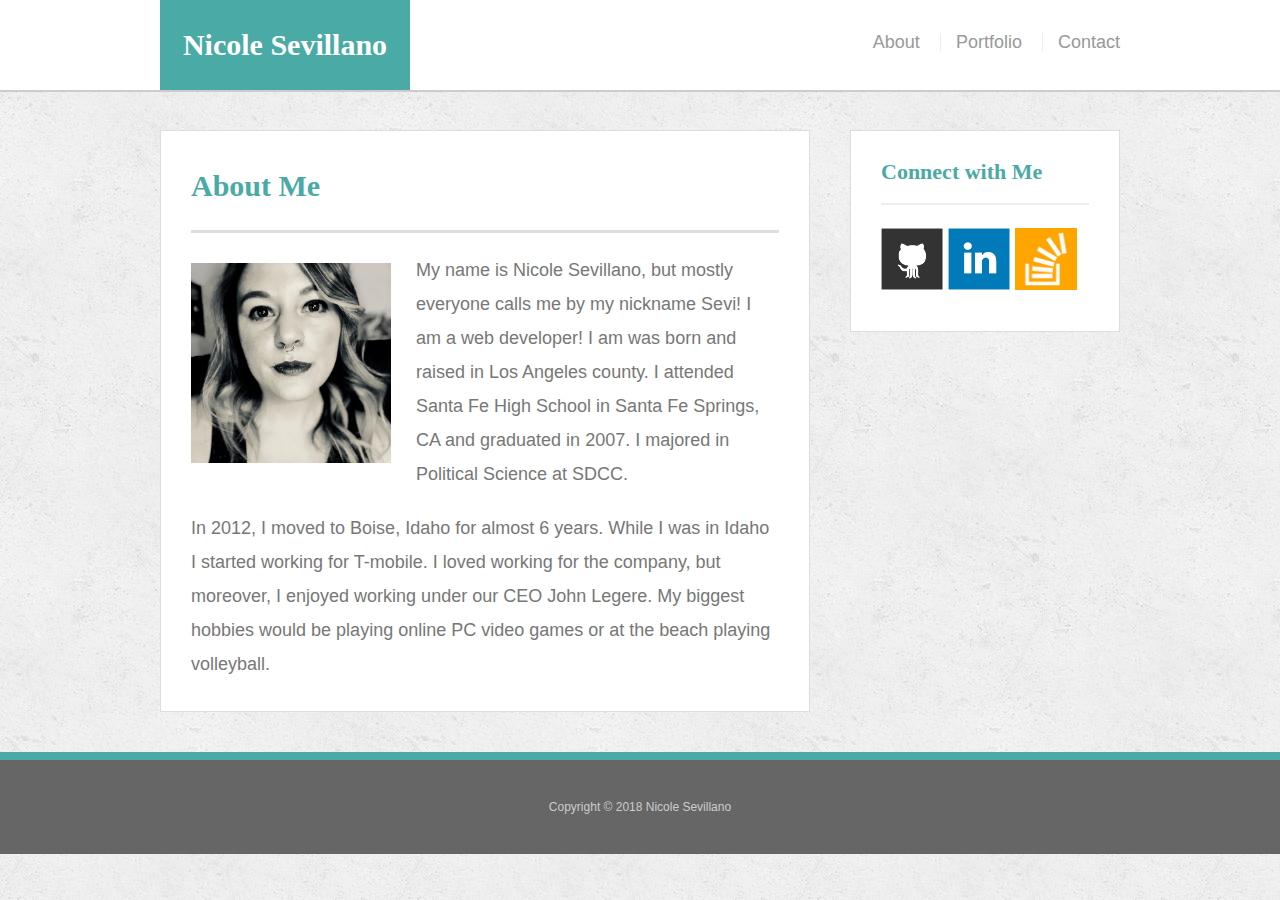
<file: index.html>
<!doctype html>
<html lang="en-us">

<head>
  <meta charset="UTF-8">
  <title>About | Sevi</title>
  <link rel="stylesheet" type="text/css" href="assets/css/reset.css">
  <link rel="stylesheet" type="text/css" href="assets/css/style.css">
</head>

<body>

  <header id="masthead">
    <div class="container">
      <a href="index.html" id="logo">Nicole Sevillano</a>
      <nav>
        <a href="index.html">About</a>
        <a href="portfolio.html">Portfolio</a>
        <a href="contact.html">Contact</a>
      </nav>
    </div>
  </header>

  <div id="main-container" class="container">
    <section class="main-section">
      <h1>About Me</h1>

      <img src="assets/images/sevicon.jpg" class="auth-image" alt="Sevi">

      <p>My name is Nicole Sevillano, but mostly everyone calls me by my nickname Sevi! I am a web developer! I am was born and raised in Los Angeles county. I attended Santa Fe High School
        in Santa Fe Springs, CA and graduated in 2007. I majored in Political Science at SDCC. </p>

      <p>In 2012, I moved to Boise, Idaho for almost 6 years.
        While I was in Idaho I started working for T-mobile. I loved working for the company, but moreover, I enjoyed working under our CEO John Legere. 
        My biggest hobbies would be playing online PC video games or at the beach playing volleyball.</p>

    </section>

    <section class="sidebar">
      <div id="connect">
        <h2>Connect with Me</h2>

        <a href="https://github.com/s3vi26"><img src="assets/images/github-128.png" class="social" alt="GitHub" /></a>
        <a href="http://linkedin.com/in/s3vi26"><img src="assets/images/linkedin-128.png" class="social" alt="LinkedIn" /></a>
        <a href="https://stackoverflow.com/users/9231908/nicole-sevillano"><img src="assets/images/stackoverflow-128.png" class="social" alt="Stack Overflow" /></a>
      </div>
    </section>
  </div>

  <footer>
    <div class="container">
      Copyright &copy; 2018 Nicole Sevillano
    </div>
  </footer>
</body>

</html>
</file>
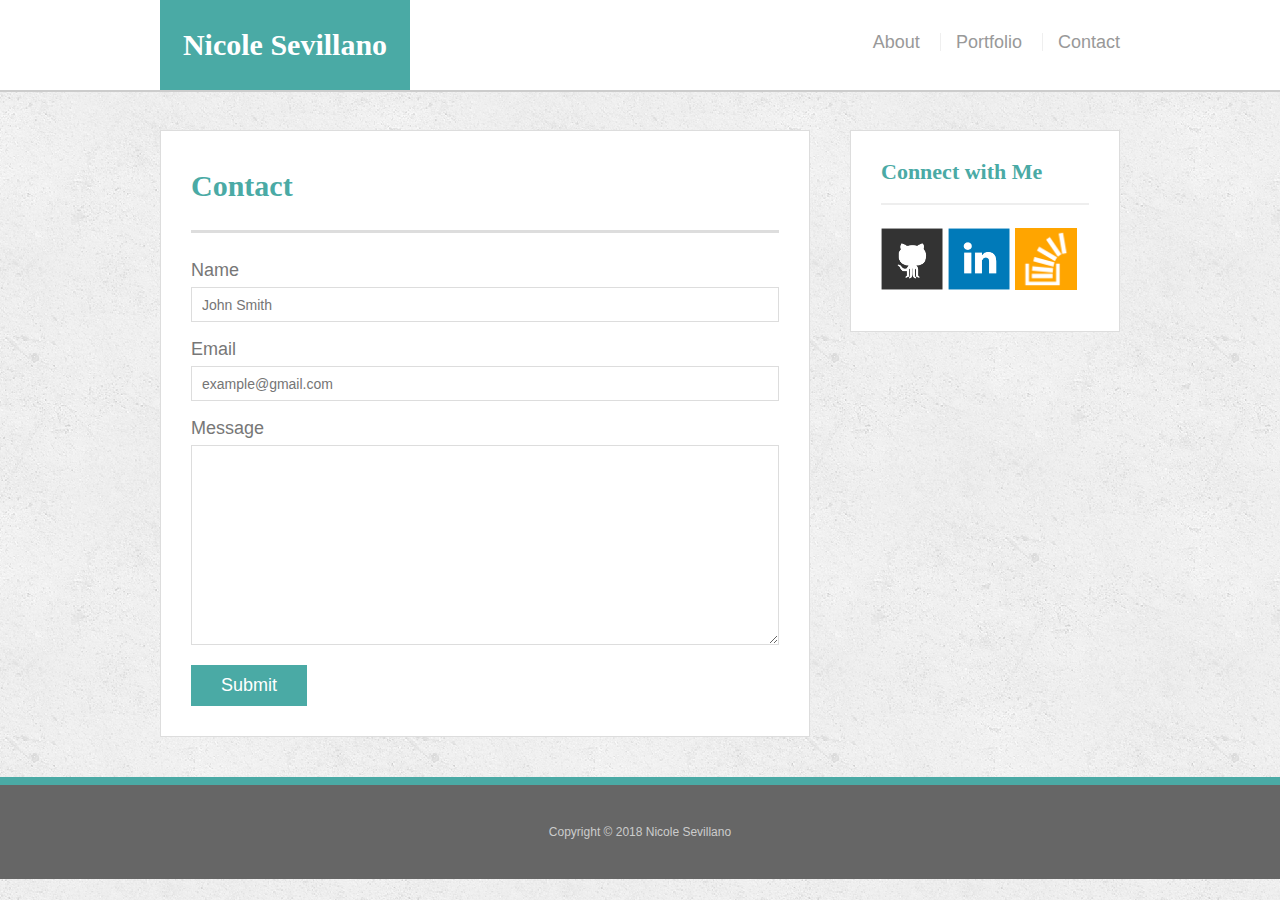
<file: contact.html>
<!doctype html>
<html lang="en-us">

<head>
  <meta charset="UTF-8">
  <title>Contact | Sevi</title>
  <link rel="stylesheet" type="text/css" href="assets/css/reset.css">
  <link rel="stylesheet" type="text/css" href="assets/css/style.css">
</head>

<body>

  <header id="masthead">
    <div class="container">
      <a href="index.html" id="logo">Nicole Sevillano</a>
      <nav>
        <a href="index.html">About</a>
        <a href="portfolio.html">Portfolio</a>
        <a href="contact.html">Contact</a>
      </nav>
    </div>
  </header>

  <div id="main-container" class="container">
    <section class="main-section">
      <h1>Contact</h1>

      <form id="contact-form">
        <ul>
          <li>
            <label for="name">Name</label>
            <input type="text" id="name" name="name" placeholder="John Smith" required="required">
          </li>
          <li>
            <label for="email">Email</label>
            <input type="email" id="email" name="email" placeholder="example@gmail.com" required="required">
          </li>
          <li>
            <label for="message">Message</label>
            <textarea id="message" name="message" required="required"></textarea>
          </li>
        </ul>
        <input type="submit">
      </form>

    </section>

    <section class="sidebar">
      <div id="connect">
        <div id="connect">
          <h2>Connect with Me</h2>
  
          <a href="https://github.com/s3vi26"><img src="assets/images/github-128.png" class="social" alt="GitHub" /></a>
          <a href="http://linkedin.com/in/s3vi26"><img src="assets/images/linkedin-128.png" class="social" alt="LinkedIn" /></a>
          <a href="https://stackoverflow.com/users/9231908/nicole-sevillano"><img src="assets/images/stackoverflow-128.png" class="social" alt="Stack Overflow" /></a>
        </div>
    </section>
  </div>

  <footer>
    <div class="container">
      Copyright &copy; 2018 Nicole Sevillano
    </div>
  </footer>
</body>

</html>
</file>
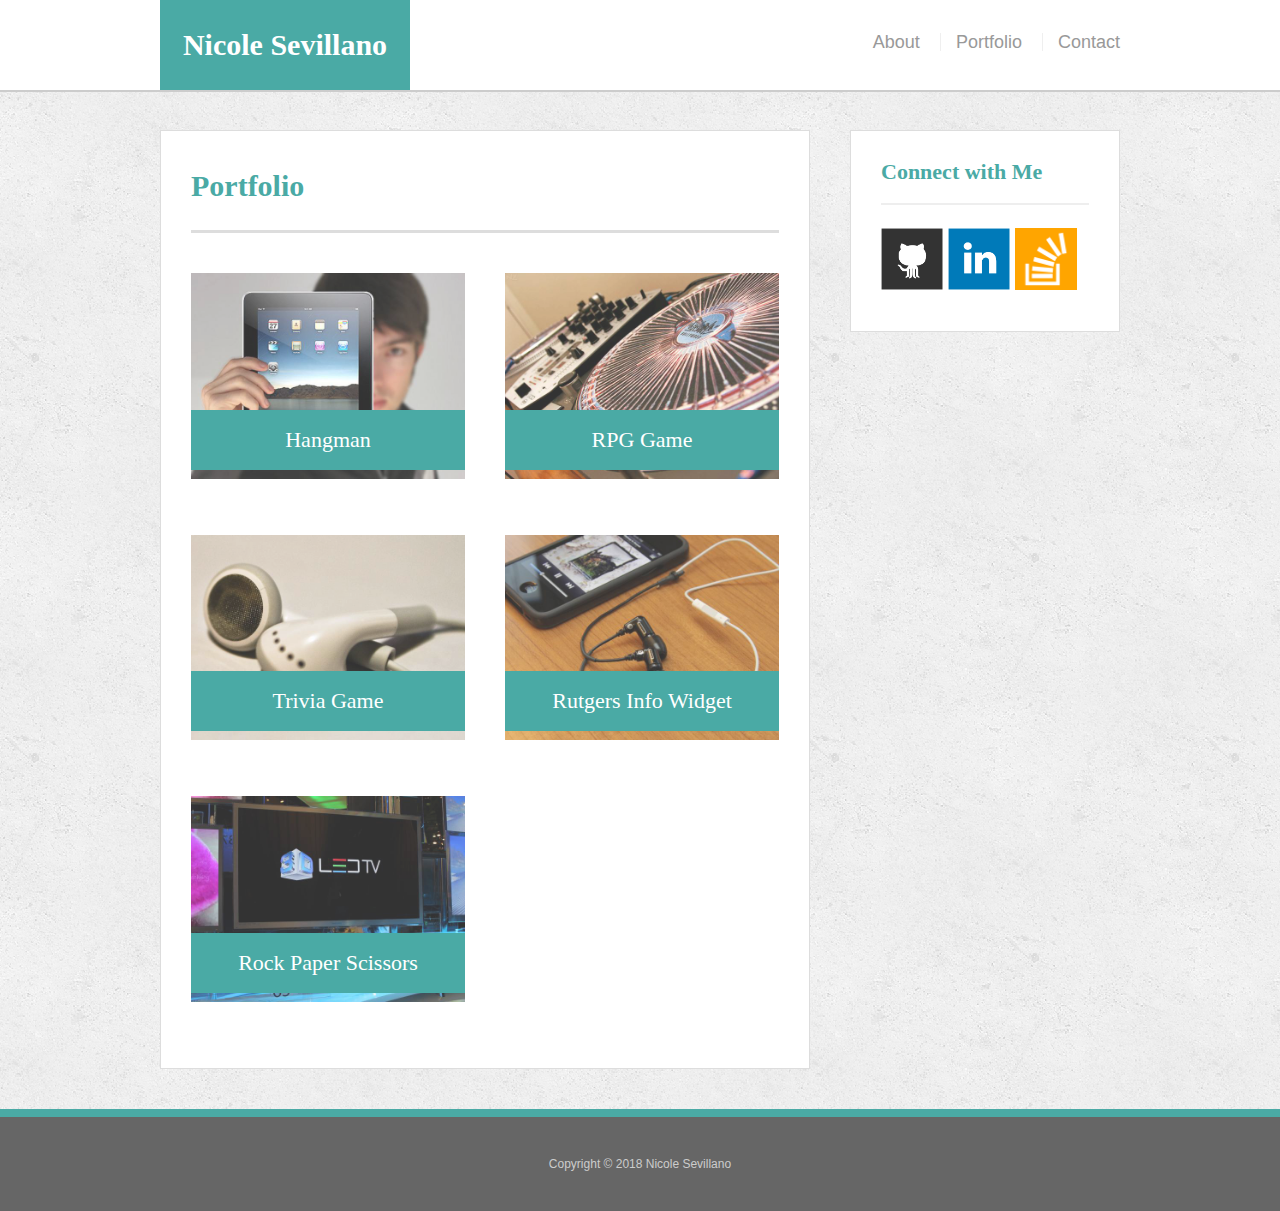
<file: portfolio.html>
<!doctype html>
<html lang="en-us">

<head>
  <meta charset="UTF-8">
  <title>Portfolio | Sevi</title>
  <link rel="stylesheet" type="text/css" href="assets/css/reset.css">
  <link rel="stylesheet" type="text/css" href="assets/css/style.css">
</head>

<body>

  <header id="masthead">
    <div class="container">
      <a href="index.html" id="logo">Nicole Sevillano</a>
      <nav>
        <a href="index.html">About</a>
        <a href="portfolio.html">Portfolio</a>
        <a href="contact.html">Contact</a>
      </nav>
    </div>
  </header>

  <div id="main-container" class="container">
    <section class="main-section">
      <h1>Portfolio</h1>

      <div class="work">
        <img src="assets/images/technics-q-c-640-480-1.jpg" alt="hangman">

        <h3>Hangman</h3>
      </div>
      <div class="work">
        <img src="assets/images/technics-q-c-640-480-2.jpg" alt="RPG Game">

        <h3>RPG Game</h3>
      </div>
      <div class="work">
        <img src="assets/images/technics-q-c-640-480-5.jpg" alt="Trivia Game">

        <h3>Trivia Game</h3>
      </div>
      <div class="work">
        <img src="assets/images/technics-q-c-640-480-7.jpg" alt="Rutgers Info Widget">

        <h3>Rutgers Info Widget</h3>
      </div>
      <div class="work">
        <img src="assets/images/technics-q-c-640-480-9.jpg" alt="Rock Paper Scissors">

        <h3>Rock Paper Scissors</h3>
      </div>

    </section>

    <section class="sidebar">
      <div id="connect">
        <h2>Connect with Me</h2>

        <a href="https://github.com/s3vi26"><img src="assets/images/github-128.png" class="social" alt="GitHub" /></a>
        <a href="http://linkedin.com/in/s3vi26"><img src="assets/images/linkedin-128.png" class="social" alt="LinkedIn" /></a>
        <a href="https://stackoverflow.com/users/9231908/nicole-sevillano"><img src="assets/images/stackoverflow-128.png" class="social" alt="Stack Overflow" /></a>
      </div>
    </section>
  </div>

  <footer>
    <div class="container">
      Copyright &copy; 2018 Nicole Sevillano
    </div>
  </footer>
</body>

</html>
</file>
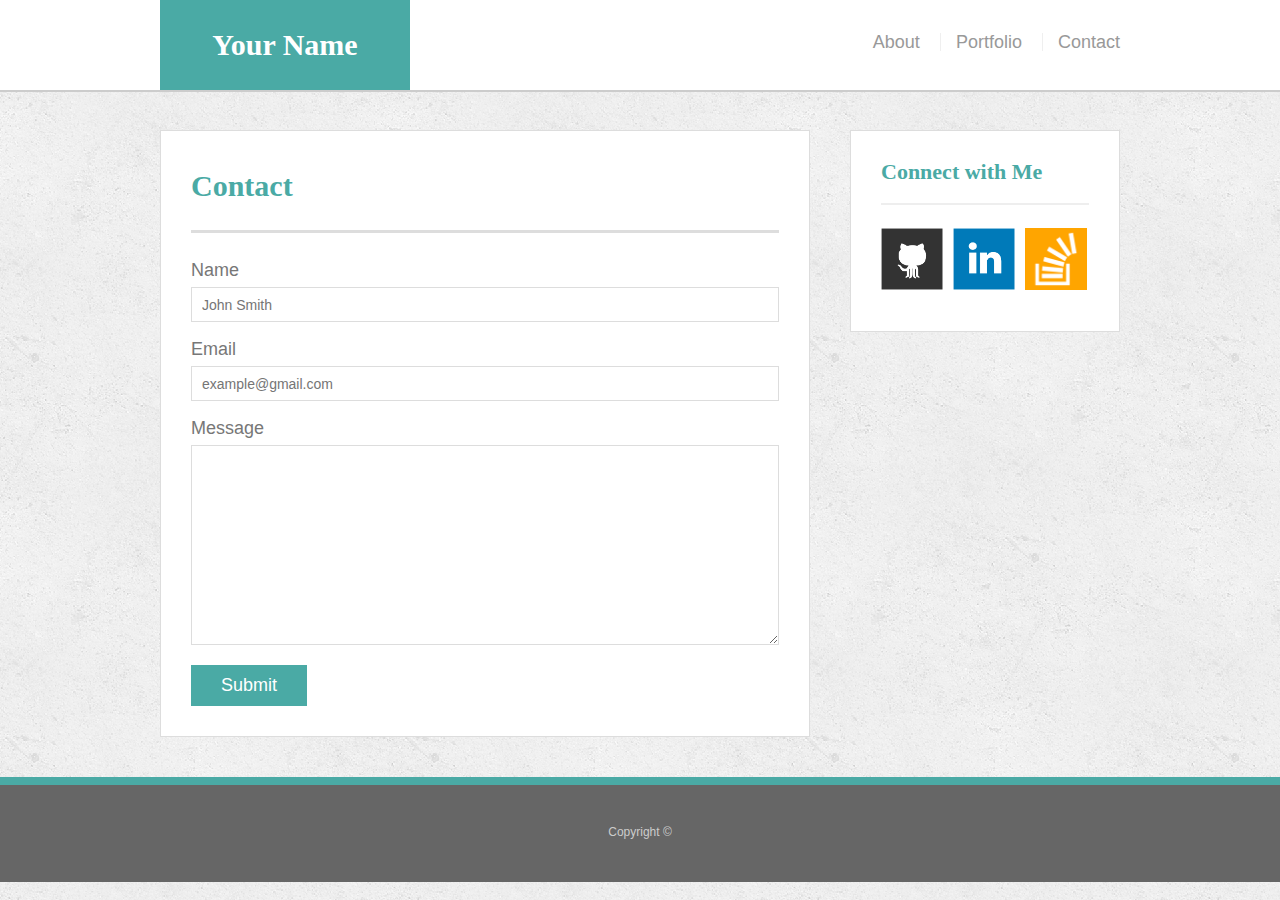
<file: bonus/hover-styles.html>
<!doctype html>
<html lang="en-us">

<head>
  <meta charset="UTF-8">
  <title>Hover Styling</title>
  <link rel="stylesheet" type="text/css" href="assets/css/reset.css">
  <link rel="stylesheet" type="text/css" href="assets/css/style.css">
</head>

<body>

  <header id="masthead">
    <div class="container">
      <a href="#" id="logo">Your Name</a>
      <nav>
        <a href="#">About</a>
        <a href="#">Portfolio</a>
        <a href="#">Contact</a>
      </nav>
    </div>
  </header>

  <div id="main-container" class="container">
    <section class="main-section">
      <h1>Contact</h1>

      <form id="contact-form">
        <ul>
          <li>
            <label for="name">Name</label>
            <input type="text" id="name" name="name" placeholder="John Smith" required="required">
          </li>
          <li>
            <label for="email">Email</label>
            <input type="email" id="email" name="email" placeholder="example@gmail.com" required="required">
          </li>
          <li>
            <label for="message">Message</label>
            <textarea id="message" name="message" required="required"></textarea>
          </li>
        </ul>
        <input type="submit">
      </form>

    </section>

    <section class="sidebar">
      <div id="connect">
        <h2>Connect with Me</h2>

        <img src="assets/images/github-128.png" class="social" alt="Github">
        <img src="assets/images/linkedin-128.png" class="social" alt="LinkedIn">
        <img src="assets/images/stackoverflow-128.png" class="social" alt="Stack Overflow">
      </div>
    </section>
  </div>

  <footer>
    <div class="container">
      Copyright &copy;
    </div>
  </footer>
</body>

</html>
</file>
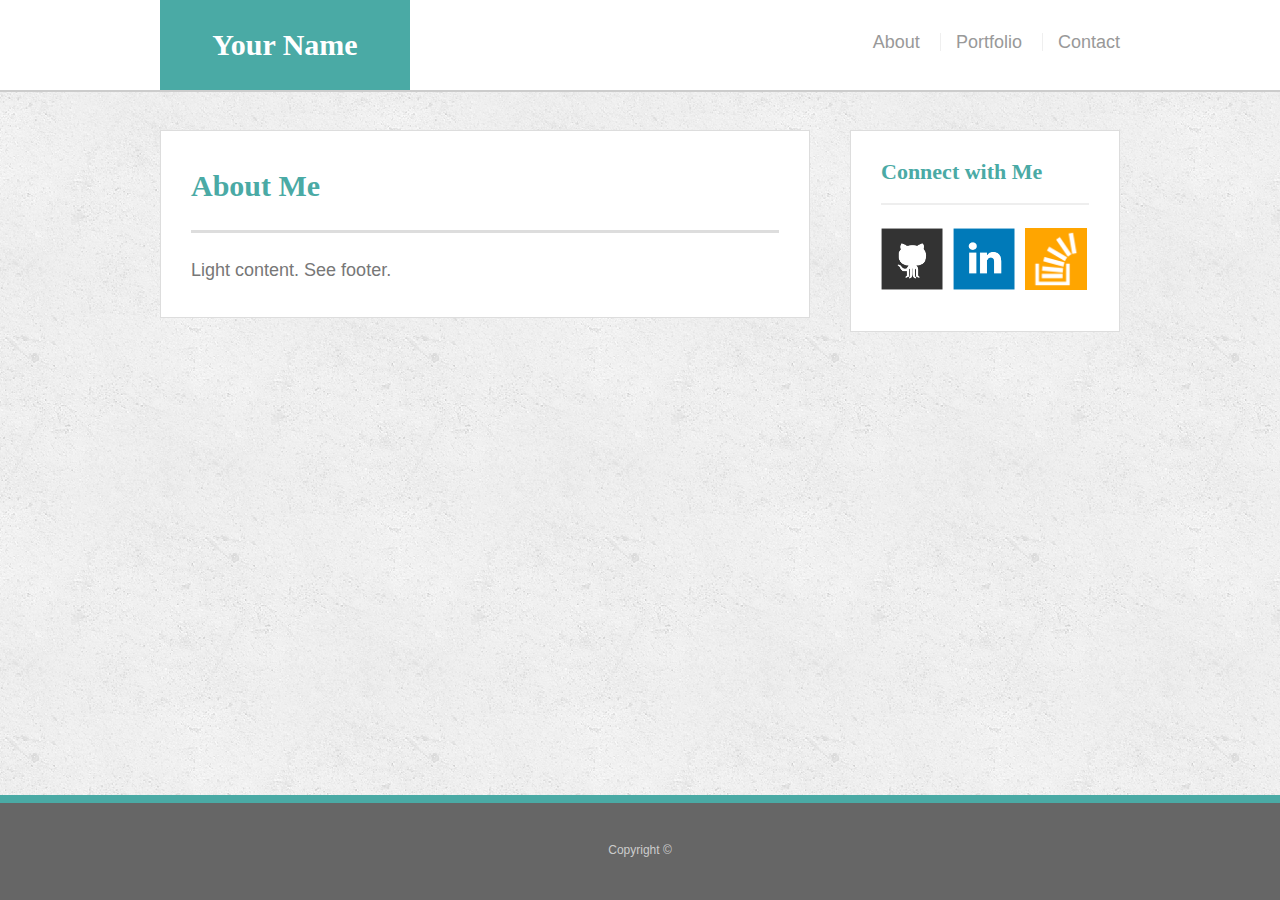
<file: bonus/sticky-footer.html>
<!doctype html>
<html lang="en-us">

<head>
  <meta charset="UTF-8">
  <title>Sticky Footer</title>
  <link rel="stylesheet" type="text/css" href="assets/css/reset.css">
  <link rel="stylesheet" type="text/css" href="assets/css/style.css">
</head>

<body>

  <header id="masthead">
    <div class="container">
      <a href="#" id="logo">Your Name</a>
      <nav>
        <a href="#">About</a>
        <a href="#">Portfolio</a>
        <a href="#">Contact</a>
      </nav>
    </div>
  </header>

  <div class="wrapper">
    <div id="main-container" class="container">
      <section class="main-section">
        <h1>About Me</h1>

        <p>Light content. See footer.</p>

      </section>

      <section class="sidebar">
        <div id="connect">
          <h2>Connect with Me</h2>

          <img src="assets/images/github-128.png" class="social" alt="Github">
          <img src="assets/images/linkedin-128.png" class="social" alt="LinkedIn">
          <img src="assets/images/stackoverflow-128.png" class="social" alt="Stack Overflow">
        </div>
      </section>

      <div class="push"></div>
    </div>
  </div>

  <footer>
    <div class="container">
      Copyright &copy; 
    </div>
  </footer>
</body>

</html>
</file>
<file: assets/css/style.css>
body {
  font-family: Arial, "Helvetica Neue", Helvetica, sans-serif;
  font-size: 18px;
  line-height: 34px;
  color: #777;
  background: url("../images/concrete_seamless.png");
}

* {
  box-sizing: border-box;
}

/* general */

.container {
  width: 100%;
  max-width: 960px;
  margin: 0 auto;
  clear: both;
}

h1,
h2,
h3,
p {
  margin-bottom: 20px;
}

p:last-child {
  margin-bottom: 0;
}

h1,
h2,
h3 {
  font-family: Georgia, Times, "Times New Roman", serif;
  font-weight: 700;
  color: #4aaaa5;
}

h1 {
  padding-bottom: 20px;
  font-size: 30px;
  line-height: 49px;
  border-bottom: 3px solid #ddd;
}

h2,
h3 {
  font-size: 22px;
}

/* header */

#masthead {
  position: fixed;
  z-index: 99;
  width: 100%;
  margin: 0 0 30px;
  overflow: auto;
  color: #fff;
  background: #fff;
  border-bottom: 2px solid #ccc;
}

#logo {
  float: left;
  width: 250px;
  height: 90px;
  font-family: Georgia, Times, "Times New Roman", serif;
  font-size: 30px;
  font-weight: 700;
  line-height: 90px;
  color: #fff;
  text-align: center;
  text-decoration: none;
  background: #4aaaa5;
}

nav {
  float: right;
  margin-top: 25px;
}

nav a {
  display: inline-block;
  padding-left: 15px;
  margin-left: 15px;
  line-height: 18px;
  color: #999;
  text-decoration: none;
  border-left: 1px solid #efefef;
}

nav a:first-child {
  border-left: 0 none;
}

/* footer */

footer {
  padding: 30px 0;
  clear: both;
  font-size: 12px;
  color: #fff;
  color: #ccc;
  text-align: center;
  background: #666;
  border-top: 8px solid #4aaaa5;
}

/* sidebar */

.sidebar {
  float: right;
  width: 100%;
  max-width: 270px;
  padding: 30px;
  margin-bottom: 20px;
  background: #fff;
  border: 1px solid #ddd;
}

h3,
.sidebar h2 {
  padding-bottom: 20px;
  margin-bottom: 15px;
  line-height: 22px;
  border-bottom: 2px solid #eee;
}

.social {
  width: 62px;
  height: 62px;
  margin-top: 8px;
  margin-right: 5px;
}

.social:last-child {
  margin-right: 0;
}

/* main */

#main-container {
  padding-top: 130px;
}

.main-section {
  float: left;
  width: 100%;
  max-width: 650px;
  padding: 30px;
  margin: 0 0 40px;
  background: #fff;
  border: 1px solid #ddd;
}

/* portfolio page */

.work {
  position: relative;
  float: left;
  width: 274px;
  margin: 20px 0 25px;
  overflow: auto;
}

.work:nth-child(even) {
  margin-right: 40px;
}

.work img {
  width: 100%;
  border: 0 none;
  opacity: 0.8;
}

.work h3 {
  position: absolute;
  bottom: 20px;
  width: 100%;
  padding: 15px;
  margin-bottom: 0;
  font-weight: 300;
  line-height: 30px;
  color: #fff;
  text-align: center;
  background: #4aaaa5;
  border-bottom: 0;
}

.auth-image {
  float: left;
  width: 200px;
  height: auto;
  margin-top: 10px;
  margin-right: 25px;
}

/* contact page */

#contact-form ul {
  margin-bottom: 20px;
}

#contact-form li {
  margin-bottom: 10px;
}

label,
input[type=text],
input[type=email],
textarea {
  display: block;
  width: 100%;
}

input[type=text],
input[type=email],
textarea {
  height: 35px;
  padding: 0 10px;
  font-size: 14px;
  border: 1px solid #ddd;
}

textarea {
  height: 200px;
}

input[type=submit] {
  padding: 10px 30px;
  font-size: 18px;
  color: #fff;
  cursor: pointer;
  background: #4aaaa5;
  border: 0 none;
}

@media screen and (max-width: 980px) {
  .main-section {
    max-width: 420px;
    padding: 20px;
  }
  .sidebar {
    max-width: 250px;
    padding: 20px;
  }
}
</file>
<file: bonus/assets/css/style.css>
body {
  font-family: Arial, "Helvetica Neue", Helvetica, sans-serif;
  font-size: 18px;
  line-height: 34px;
  color: #777;
  background: url("../images/concrete_seamless.png");
}

* {
  box-sizing: border-box;
  margin: 0;
}

/* sticky footer styling */

/* https://css-tricks.com/snippets/css/sticky-footer/ */

html,
body {
  height: 100%;
}

.wrapper {
  height: auto !important;
  height: 100%;
  min-height: 100%;
  margin: 0 auto -105px;
}

footer,
.push {
  height: 105px;
}

/* end sticky footer styling */

/* start hover styling */

#logo:hover,
input[type=submit]:hover {
  background: #5e7f7e;
}

nav a:hover {
  color: #5e7f7e;
}

.social:hover {
  cursor: pointer;
  opacity: 0.8;
}

/* end hover styling */

/* general styling */

.container {
  width: 100%;
  max-width: 960px;
  margin: 0 auto;
  clear: both;
}

h1,
h2,
h3,
p {
  margin-bottom: 20px;
}

p:last-child {
  margin-bottom: 0;
}

h1,
h2,
h3 {
  font-family: Georgia, Times, "Times New Roman", serif;
  font-weight: 700;
  color: #4aaaa5;
}

h1 {
  padding-bottom: 20px;
  font-size: 30px;
  line-height: 49px;
  border-bottom: 3px solid #ddd;
}

h2,
h3 {
  font-size: 22px;
}

/* header */

#masthead {
  position: fixed;
  z-index: 99;
  width: 100%;
  margin: 0 0 30px;
  overflow: auto;
  color: #fff;
  background: #fff;
  border-bottom: 2px solid #ccc;
}

#logo {
  float: left;
  width: 250px;
  height: 90px;
  font-family: Georgia, Times, "Times New Roman", serif;
  font-size: 30px;
  font-weight: 700;
  line-height: 90px;
  color: #fff;
  text-align: center;
  text-decoration: none;
  background: #4aaaa5;
}

nav {
  float: right;
  margin-top: 25px;
}

nav a {
  display: inline-block;
  padding-left: 15px;
  margin-left: 15px;
  line-height: 18px;
  color: #999;
  text-decoration: none;
  border-left: 1px solid #efefef;
}

nav a:first-child {
  border-left: 0 none;
}

/* footer */

footer {
  padding: 30px 0;
  clear: both;
  font-size: 12px;
  color: #fff;
  color: #ccc;
  text-align: center;
  background: #666;
  border-top: 8px solid #4aaaa5;
}

/* sidebar */

.sidebar {
  float: right;
  width: 100%;
  max-width: 270px;
  padding: 30px;
  margin-bottom: 20px;
  background: #fff;
  border: 1px solid #ddd;
}

h3,
.sidebar h2 {
  padding-bottom: 20px;
  margin-bottom: 15px;
  line-height: 22px;
  border-bottom: 2px solid #eee;
}

.social {
  width: 62px;
  height: 62px;
  margin-top: 8px;
  margin-right: 5px;
}

.social:last-child {
  margin-right: 0;
}

/* main */

#main-container {
  padding-top: 130px;
}

.main-section {
  float: left;
  width: 100%;
  max-width: 650px;
  padding: 30px;
  margin: 0 0 40px;
  background: #fff;
  border: 1px solid #ddd;
}

/* contact page */

#contact-form ul {
  margin-bottom: 20px;
}

#contact-form li {
  margin-bottom: 10px;
}

label,
input[type=text],
input[type=email],
textarea {
  display: block;
  width: 100%;
}

input[type=text],
input[type=email],
textarea {
  height: 35px;
  padding: 0 10px;
  font-size: 14px;
  border: 1px solid #ddd;
}

textarea {
  height: 200px;
}

input[type=submit] {
  padding: 10px 30px;
  font-size: 18px;
  color: #fff;
  cursor: pointer;
  background: #4aaaa5;
  border: 0 none;
}
</file>
